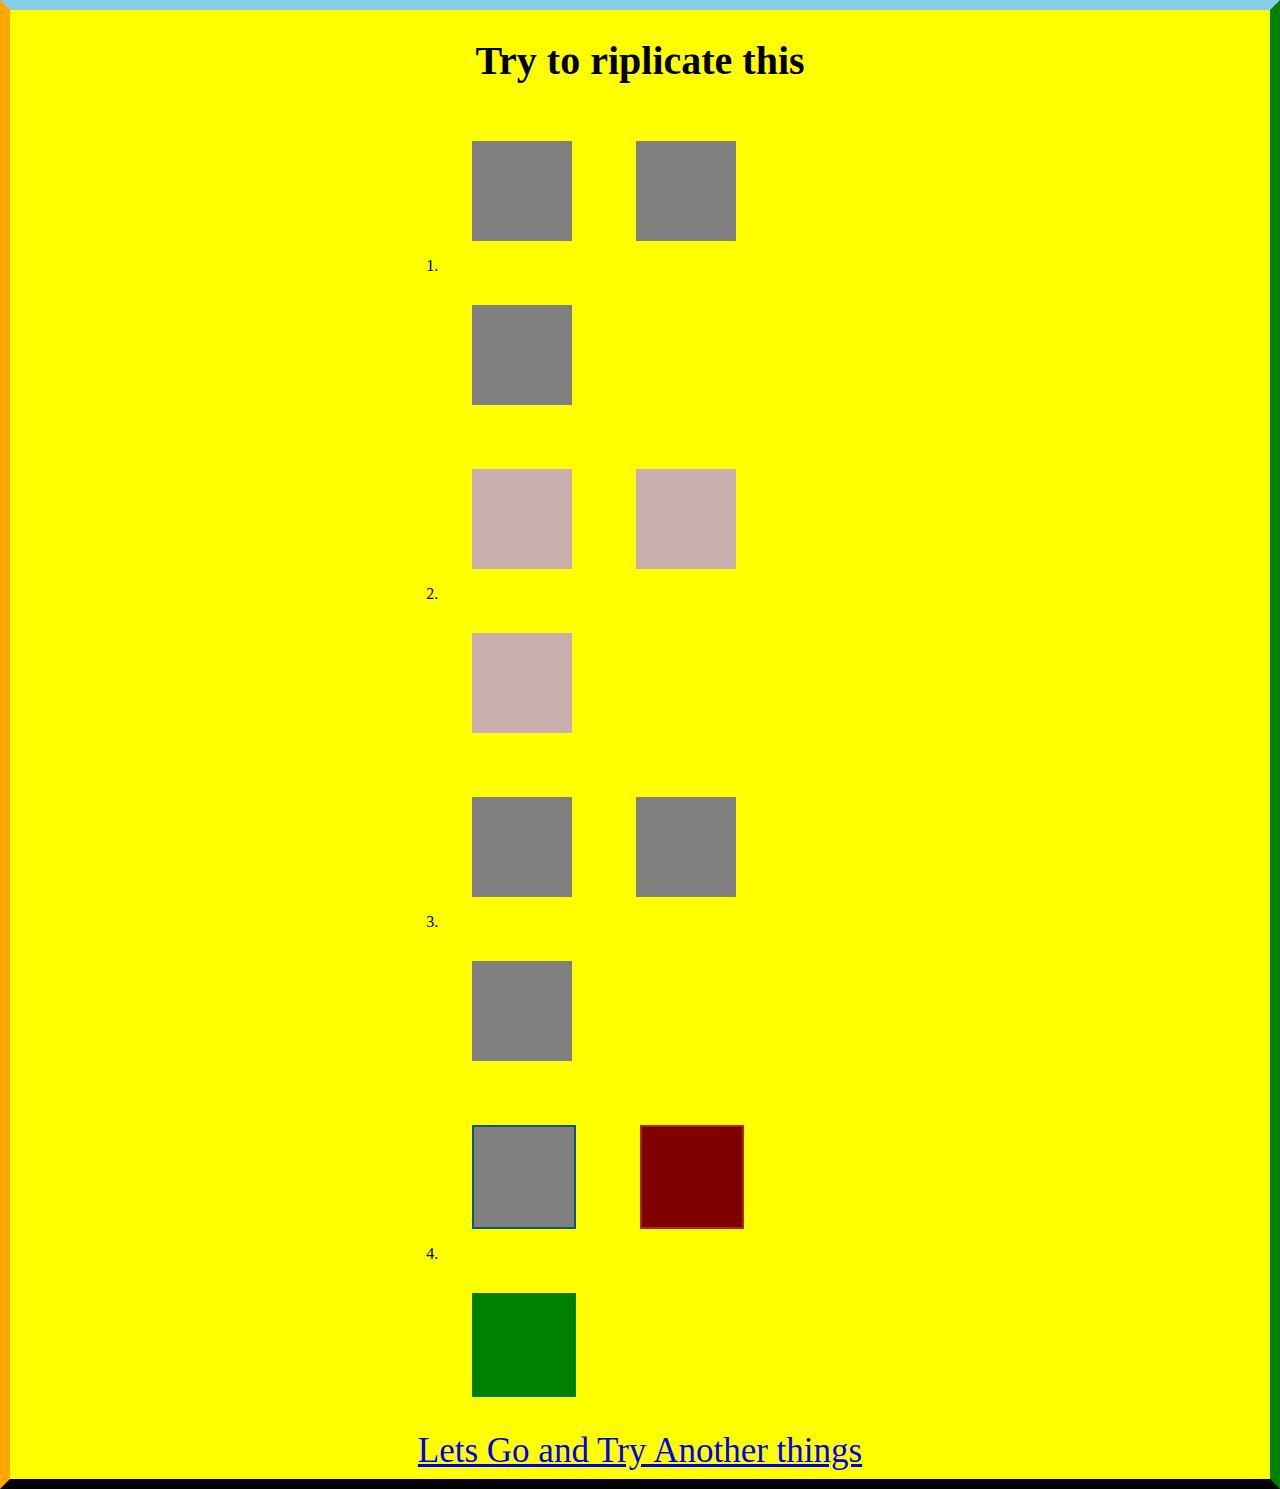
<file: index.html>
<!DOCTYPE html>
<html lang="en">
<head>
    <link rel="stylesheet" href="./style.css">
    <title>Handson 5</title>
</head>
<body>
    <nav class="navbar">
        <h1>Try to riplicate this</h1>
    </nav>
    <section>
        <ol class="container">
            <li>
            <div class="box box1"></div>
            <div class="box box1"></div>
            <div class="box box1"></div>
            </li>
            <li>
            <div class="box box2"></div>
            <div class="box box2"></div>
            <div class="box box2"></div>
            </li>
            <li>
            <div class="box box3"></div>
            <div class="box box3"></div>
            <div class="box box3"></div>
            </li>
            <li>
            <div class="box box4"></div>
            <div class="box box5"></div>
            <div class="box box6"></div>
            </li>
        </ol>
        <div class="link"><a href="./index2.html">Lets Go and Try Another things</a></div>
    </section>
</body>
</html>
</file>
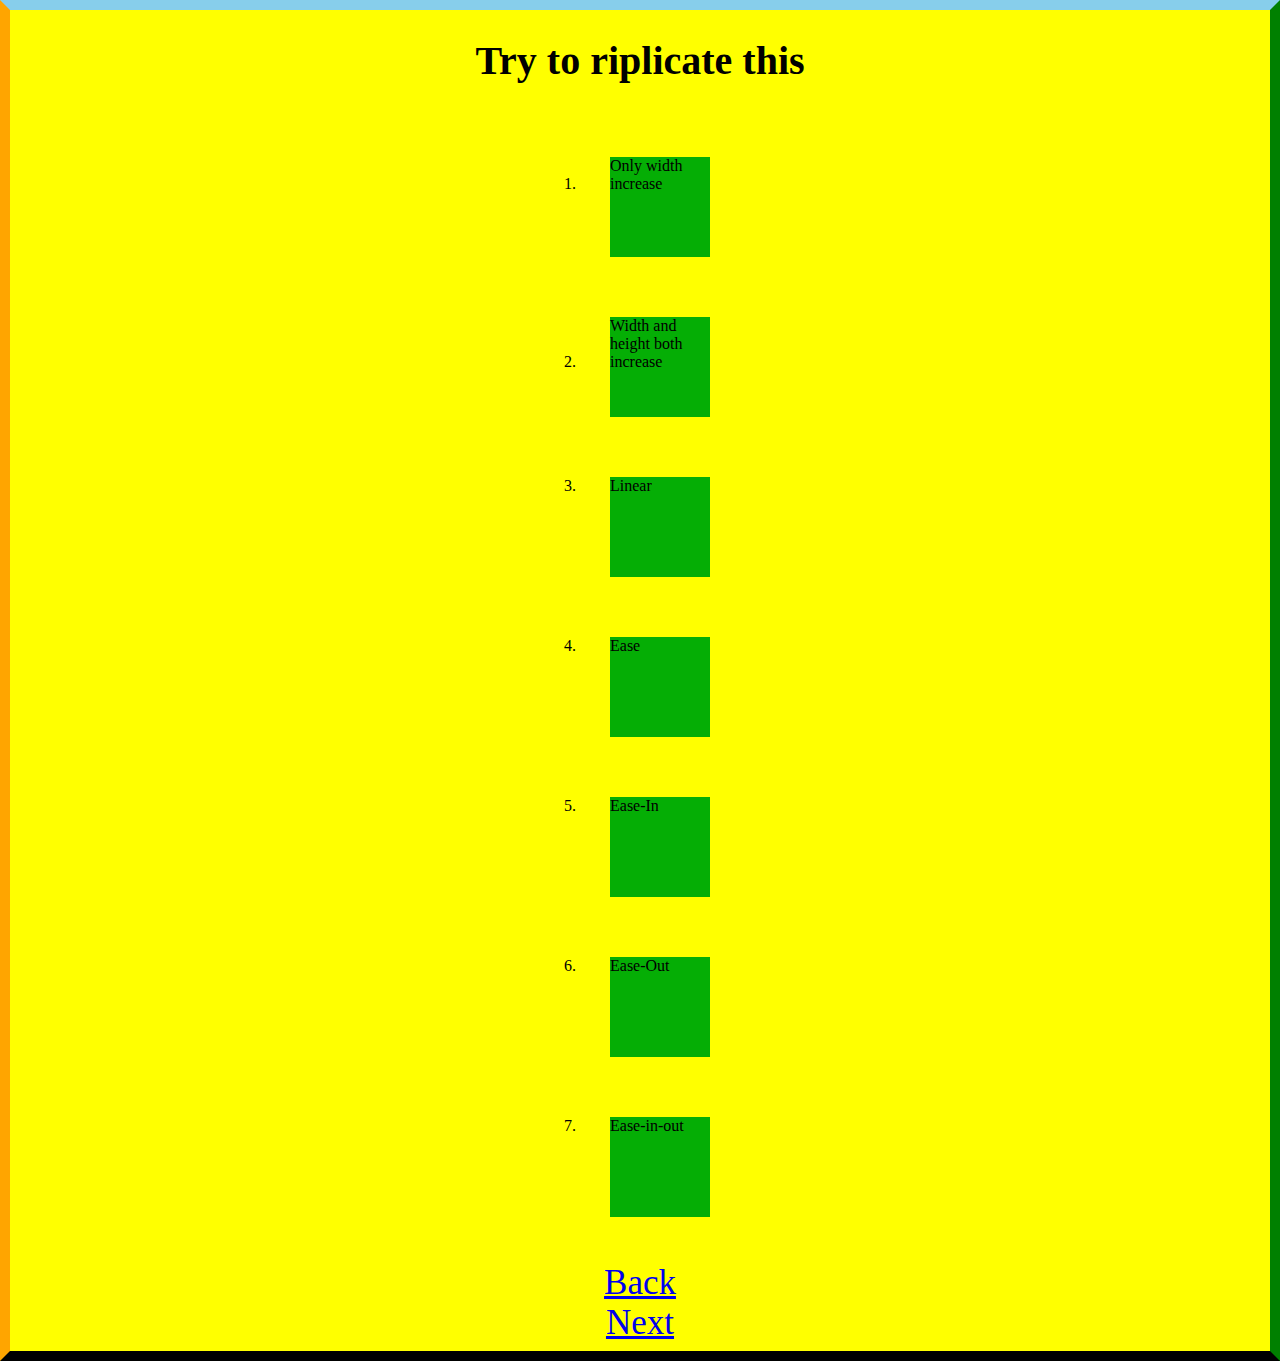
<file: index2.html>
<!DOCTYPE html>
<html lang="en">
<head>
    <link rel="stylesheet" href="./style.css">
    <title>Page-2</title>
</head>
<body>
    <nav class="navbar">
        <h1>Try to riplicate this</h1>
    </nav>
    <section class="container2">
        <ol>
            <li><div class="box p2box1">Only width increase</div></li>
            <li><div class="box p2box2">Width and height both increase</div></li>
            <li><div class="box p2box3">Linear</div></li>
            <li><div class="box p2box4">Ease</div></li>
            <li><div class="box p2box5">Ease-In</div></li>
            <li><div class="box p2box6">Ease-Out</div></li>
            <li><div class="box p2box7">Ease-in-out</div></li>
        </ol>
        <div class="link"><a href="./index.html">Back</a></div>
        <div class="link"><a href="./index3.html">Next</a></div>
    </section>
</body>
</html>
</file>
<file: style.css>
body {
    background-color: yellow;
  }
  .navbar {
    text-align: center;
  }
  .container {
    margin: auto;
    width: 35%;
  }
  .link {
    text-align: center;
    font-size: 35px;
  }
  .box {
    width: 100px;
    height: 100px;
    margin: 30px;
    display: inline-block;
    background-color: rgb(5, 174, 5);
  }
  .box1 {
    animation-name: box1;
    animation-duration: 2.5s;
    animation-iteration-count: infinite;
    animation-direction: alternate;
    background-color: gray;
  }
  @keyframes box1 {
    0% {
      transform: skew(-30deg);
    }
    100% {
      transform: skew(30deg);
    }
  }
  .box2 {
    animation-name: box2;
    animation-duration: 2.5s;
    animation-iteration-count: infinite;
    animation-direction: alternate;
    background-color: rgb(202, 175, 175);
  }
  @keyframes box2 {
    0% {
      transform: skewY(-30deg);
    }
    100% {
      transform: skewY(30deg);
    }
  }
  .box3 {
    animation-name: box3;
    animation-duration: 2.5s;
    animation-iteration-count: infinite;
    animation-direction: alternate;
    background-color: grey;
  }
  @keyframes box3 {
    0% {
      transform: rotate(360deg);
    }
  }
  .box4 {
    animation-name: box4;
    animation-iteration-count: infinite;
    background-color: rgb(5, 128, 128);
    border: 2px solid rgb(12, 89, 119);
    animation-duration: 4s;
    background-color: grey;
  }
  @keyframes box4 {
    0% {
      transform: rotateX(60deg);
    }
    100% {
      transform: rotateX(-60deg);
    }
  }
  .box5 {
    animation-iteration-count: infinite;
    background-color: rgb(189, 57, 57);
    border: 2px solid brown;
    animation-name: box5;
    animation-duration: 4s;
    background-color: maroon;
  }
  @keyframes box5 {
    0% {
      transform: rotateY(60deg);
    }
    100% {
      transform: rotateY(-60deg);
    }
  }
  .box6 {
    animation-iteration-count: infinite;
    background-color: rgb(54, 170, 54);
    border: 2px solid green;
    animation-name: box6;
    animation-duration: 4s;
    background-color: green;
  }
  @keyframes box6 {
    50% {
      transform: rotate(100deg);
    }
  }
  /* Page-2 */
  .container2 {
    display: flex;
    flex-direction: column;
    align-items: center;
  }
  .p2box1 {
    transition: width 2s;
  }
  .p2box1:hover {
    width: 400px;
  }
  .p2box2 {
    transition: width 2s, height 4s;
  }
  .p2box2:hover {
    width: 300px;
    height: 300px;
  }
  .p2box3 {
    transition: width 2s;
  }
  .p2box3:hover {
    width: 400px;
    transition-timing-function: linear;
  }
  .p2box4 {
    transition: width 2s;
  }
  .p2box4:hover {
    width: 400px;
    transition-timing-function: ease;
  }
  .p2box5 {
    transition: width 2s;
  }
  .p2box5:hover {
    width: 400px;
    transition-timing-function: ease-in;
  }
  .p2box6 {
    transition: width 2s;
  }
  .p2box6:hover {
    width: 400px;
    transition-timing-function: ease-out;
  }
  .p2box7 {
    transition: width 2s;
  }
  .p2box7:hover {
    width: 400px;
    transition-timing-function: ease-in-out;
  }
  /* Page-3 */
  .page3 {
    background-image: url(./image/sky.jpg);
    background-size: cover;
    position: relative;
    overflow-x: hidden;
    z-index: -1;
    width: 100%;
    height: 680px;
  }
  Html{
    border: 10px solid ;
    border-left-color: orange;
    border-right-color: green;
    border-top-color: skyblue;
  }
  .navbar > h1 {
    font-size: 40px;
  }
  .happy {
    background-color: orange;
  }
  .inde {
    background-color: white;
  }
  .day {
    background-color: green;
  }
  .container3 {
    position: relative;
  }
  .container3 > div {
    width: 100%;
    height: auto;
  }
  .car {
    width: 410px;
    height: 215px;
    position: absolute;
    left: 35%;
    top: 380%;
    z-index: 4;
  }
  
  .city {
    width: 150%;
    position: absolute;
    box-sizing: border-box;
    animation: city 200s linear infinite;
    
  }
  
  .road {
    height: 300px;
    position: absolute;
    top: 380%;
    box-sizing: border-box;
    animation: road 5s linear infinite;
  }
  .sun {
    width: 115px;
    position: absolute;
    right: 2%;
    top: -20%;
    animation-name: sun;
    animation-duration: 200s;
    transition-delay: 2s;
    animation-timing-function: linear;
    animation-iteration-count: infinite;
    z-index: 5;
  }
  
  .wheel1 {
    width: 83px;
    position: absolute;
    top: 443px;
    left: 37%;
    z-index: 5;
    transform: rotate(18deg);
    animation: wheel1 1s linear infinite;
  }
  
  .wheel2 {
    width: 83px;
    position: relative;
    top: 443px;
    left: 53.8%;
    z-index: 5;
    transform: rotate(18deg);
    animation: wheel2 1s linear infinite;
  }
  .flag1 {
    width: 100px;
    position: absolute;
    right: 40%;
    top: 370%;
    transform: skew(220deg);
  }
  
  .flag2 {
    width: 100px;
    position: absolute;
    right: 38%;
    top: 370%;
    transform: skew(346deg);
  }
  
  @keyframes road {
    100% {
      transform: translateX(-3400px);
    }
  }
  
  @keyframes city {
    100% {
      transform: translateX(-1400px);
    }
  }
  
  @keyframes wheel1 {
    100% {
      transform: rotate(720deg);
    }
  }
  @keyframes wheel2 {
    100% {
      transform: rotate(720deg);
    }
  }
  @keyframes sun {
    100% {
      transform: translateX(-1200px);
    }
  }
</file>
